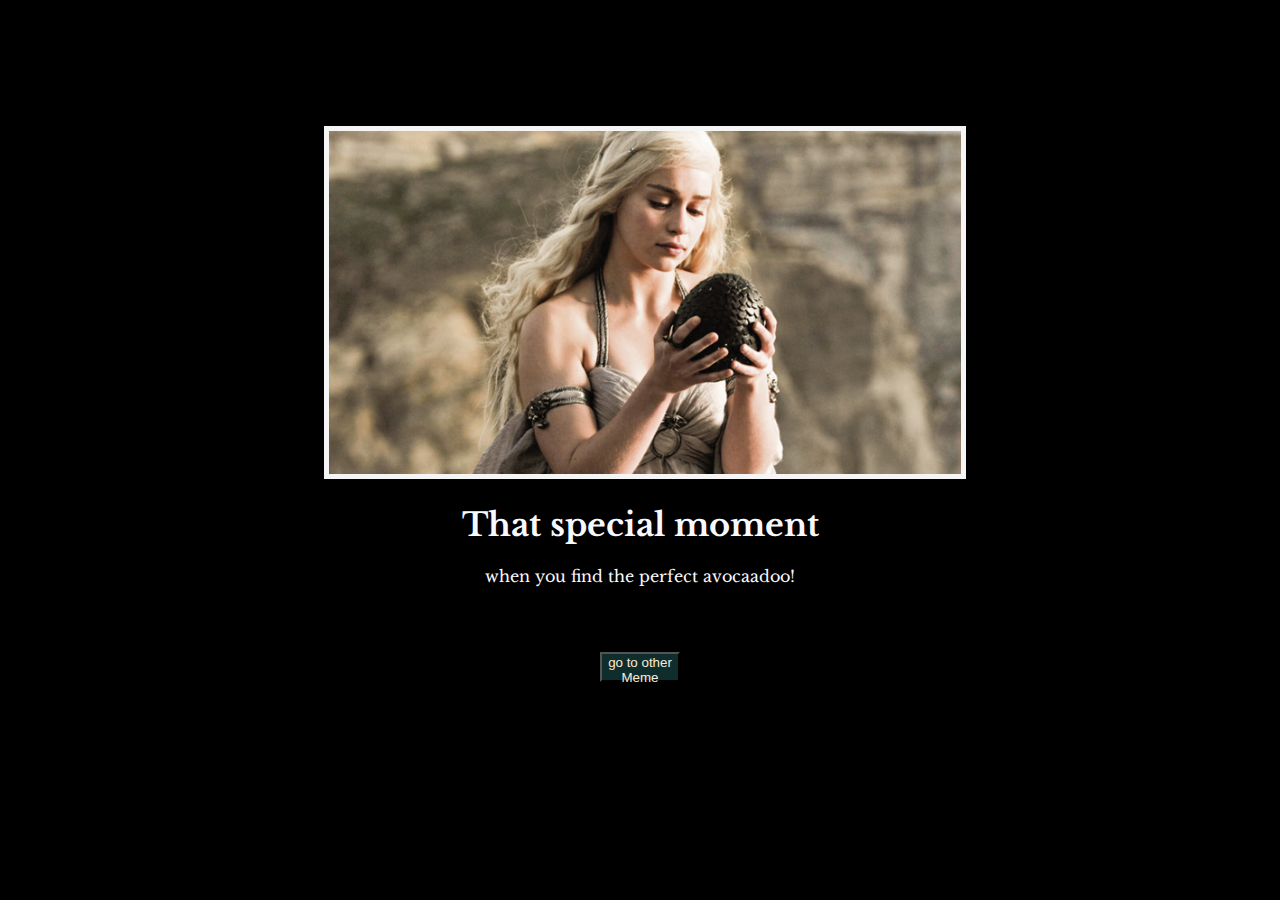
<file: index.html>
<!DOCTYPE html>
<html lang="en">
<head>
  <meta charset="UTF-8">
  <meta name="viewport" content="width=device-width, initial-scale=1.0">
  <title>Memes</title>

  <link rel="preconnect" href="https://fonts.googleapis.com">
<link rel="preconnect" href="https://fonts.gstatic.com" crossorigin>
<link href="https://fonts.googleapis.com/css2?family=Libre+Baskerville:wght@700&display=swap" rel="stylesheet">
<link rel="stylesheet" href="style.css" />
</head>
<body>
  
  <div id="block1">
    <img src="./daenerys.jpeg" alt="game of thorns girl with egg of dragon" />
    <h1 id="Tiltle">   That special moment  </h1>
    <p id="paragraph"> when you find the perfect avocaadoo! </p>
    <a href="./meme2.html" > <button id="button"> go to other Meme</button></a>
  </div>

</body>
</html>
</file>
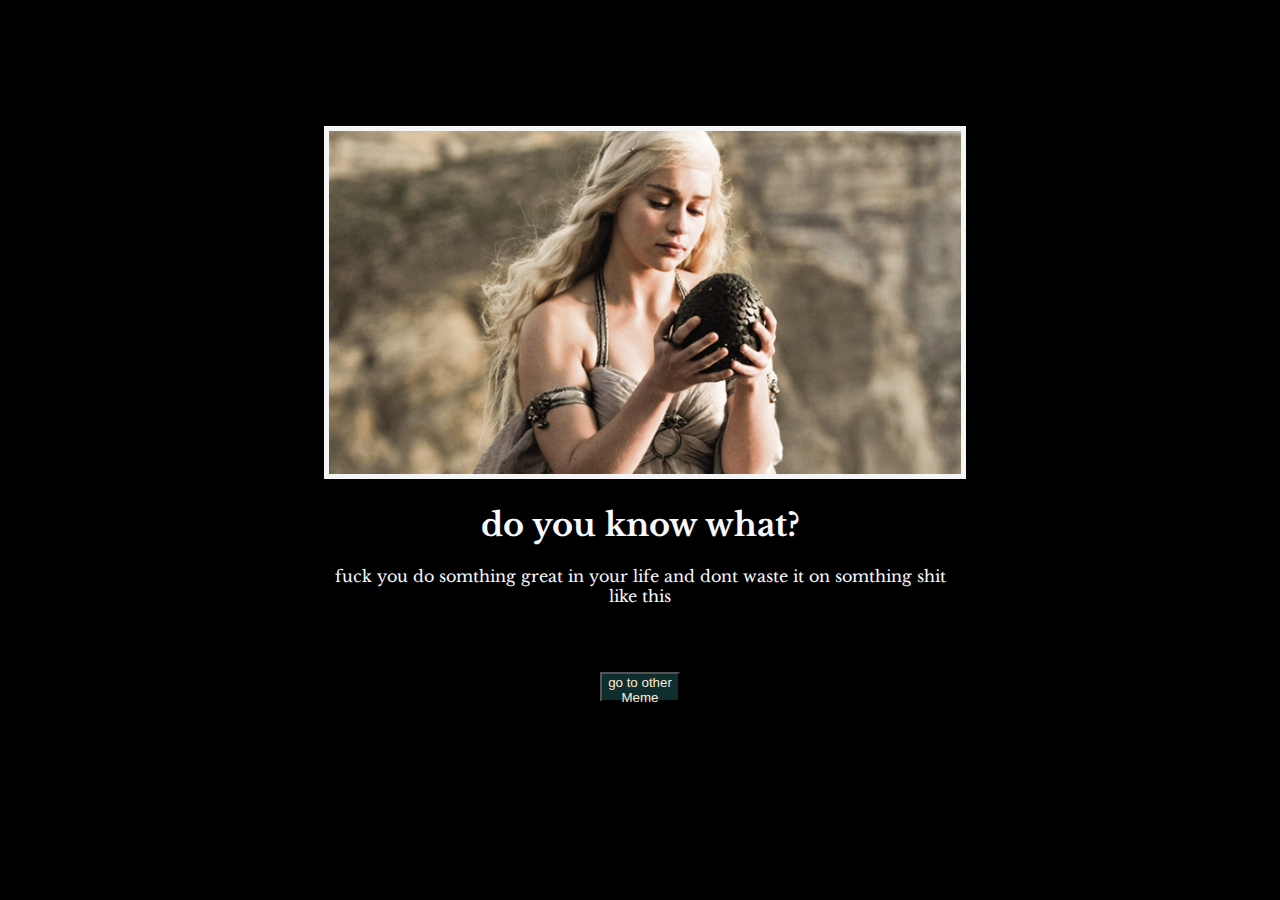
<file: meme2.html>
<!DOCTYPE html>
<html lang="en">
<head>
  <meta charset="UTF-8">
  <meta name="viewport" content="width=device-width, initial-scale=1.0">
  <title>Memes</title>

  <link rel="preconnect" href="https://fonts.googleapis.com">
<link rel="preconnect" href="https://fonts.gstatic.com" crossorigin>
<link href="https://fonts.googleapis.com/css2?family=Libre+Baskerville:wght@700&display=swap" rel="stylesheet">
<link rel="stylesheet" href="style.css" />
</head>
<body>
  
  <div id="block1">
    <img src="./daenerys.jpeg" alt="game of thorns girl with egg of dragon" />
    <h1 id="Tiltle">   do you know what?  </h1>
    <p id="paragraph" > fuck you do somthing great in your life and dont waste it on somthing shit like this </p>
    <a href="./index.html"  > <button id="button">go to other Meme</button></a>
  </div>

</body>
</html>
</file>
<file: style.css>
body{
   
    background-color: black;
}


#block1 {

width: 50%;    
margin-left: 25%;
margin-right: 25%;
text-align: center;
color: ghostwhite;
font-family: "Libre Baskerville", serif;
margin-top: 10%;

}

/*not like this you need to specify which image or it will do to all of them*/
#block1 img{
    width: 100%;
    border: 5px whitesmoke solid;

}

#button{
    margin-top: 50px;
    width: 60pt;
    height: 30px;
    color :antiquewhite;
    background-color: rgb(16, 45, 45);

}
</file>
